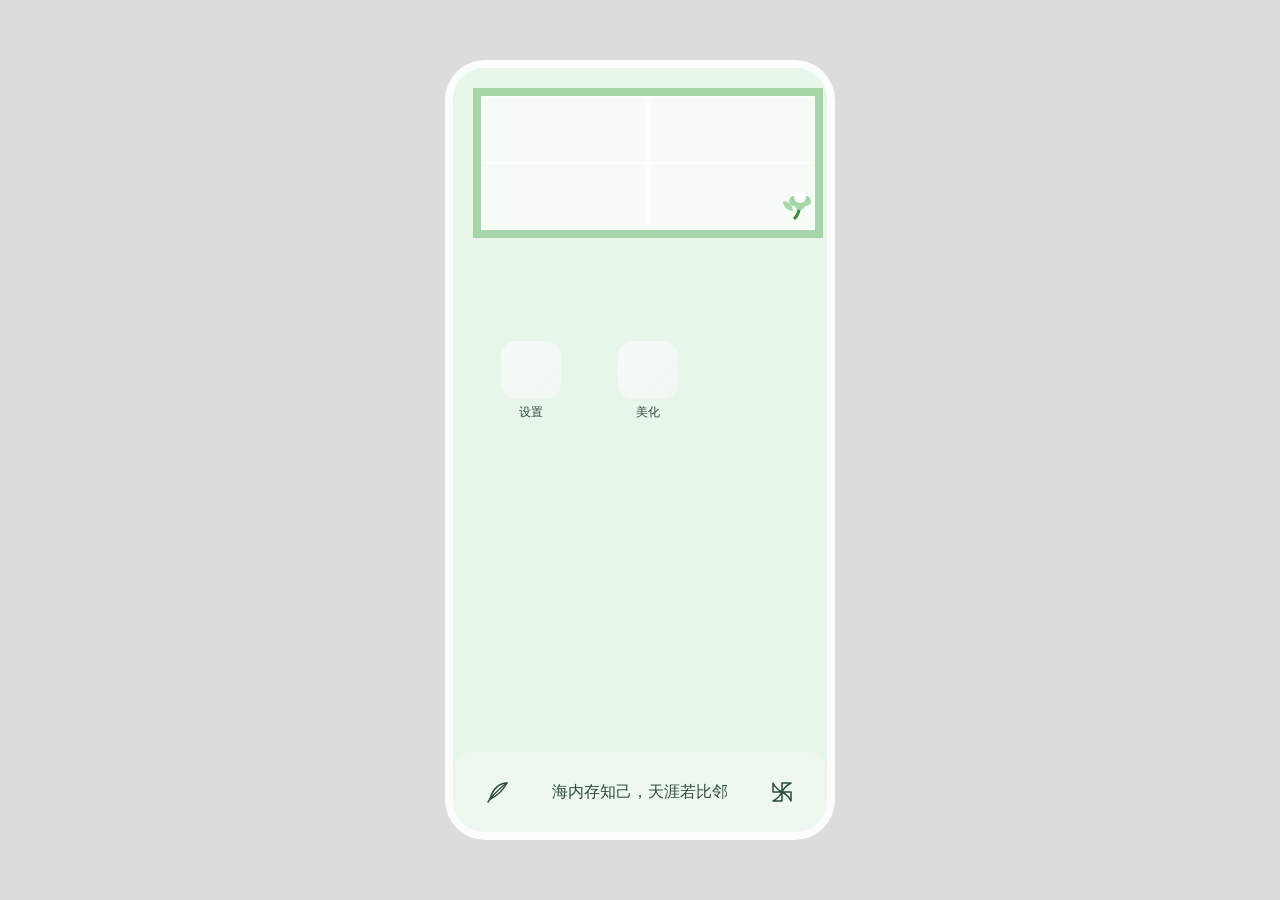
<file: index.html>
<!DOCTYPE html>
<html lang="zh-CN">
<head>
    <meta charset="UTF-8">
    <meta name="viewport" content="width=device-width, initial-scale=1.0">
    <title>Jinyu Phone Simulator (网格拖拽防重叠版)</title>
    <!-- 引入外部 CSS -->
    <link rel="stylesheet" href="assets/css/main.css">
    <link rel="stylesheet" href="assets/css/base.css">
</head>
<body>

    <div class="phone-container">
        <!-- 1. 上半部分：主屏幕区域 -->
        <div class="screen-area" id="screen-area">
            <div class="desktop" id="desktop">
                <!-- 左屏幕 -->
                <div class="home-screen left-screen">
                    <div id="winSys" class="widget-window">
                        <div class="top-frame"></div><div class="bottom-frame"></div><div class="left-frame"></div><div class="right-frame"></div>
                        <div class="page" id="page"></div>
                        <div class="flower-branch" onclick="document.getElementById('winSys').classList.toggle('open')">
                            <div class="branch"></div><div class="leaf"></div><div class="flower"></div>
                        </div>
                        <div id="timeDisplay" class="time-display" onclick="sysData.toggleTimeMode()"></div>
                    </div>

                    <div class="icon-grid" id="icon-grid-left">
                        <div class="icon" id="icon-setting" data-url="apps/setting/setting.html">
                            <div class="icon-box">设置</div><div class="icon-name">设置</div>
                        </div>
                        <div class="icon" id="icon-theme" data-url="apps/theme/theme.html">
                            <div class="icon-box">美化</div><div class="icon-name">美化</div>
                        </div>
                    </div>
                </div>

                <!-- 右屏幕 -->
                <div class="home-screen right-screen">
                    <div class="icon-grid mt-20" id="icon-grid-right">
                        <div class="icon" id="icon-chat" data-url="apps/chat/chat.html">
                            <div class="icon-box">聊天</div><div class="icon-name">聊天</div>
                        </div>
                        <div class="icon" id="icon-worldbook" data-url="apps/worldbook/worldbook.html">
                            <div class="icon-box">世界书</div><div class="icon-name">世界书</div>
                        </div>
                        <div class="icon" id="icon-online" data-url="apps/online/online.html">
                            <div class="icon-box">联机</div><div class="icon-name">联机</div>
                        </div>
                        <div class="icon" id="icon-music" data-url="apps/music/music.html">
                            <div class="icon-box">音乐</div><div class="icon-name">音乐</div>
                        </div>
                        <div class="icon" id="icon-farm" data-url="apps/farm/farm.html">
                            <div class="icon-box">农场</div><div class="icon-name">农场</div>
                        </div>
                        <div class="icon" id="icon-study" data-url="apps/study/study.html">
                            <div class="icon-box">学习</div><div class="icon-name">学习</div>
                        </div>
                    </div>
                </div>
            </div>
            
            <div id="toast"></div>
        </div> <!-- screen-area 结束 -->

        <!-- 2. 下半部分：底部 Dock 栏 -->
<div id="dock" class="dock">
    <!-- 左侧按钮：柔美的柳叶 -->
    <button class="dock-btn" onclick="sysData.toggleIconNames()">
        <svg class="leaf-icon" viewBox="0 0 24 24" width="24" height="24" fill="none" stroke="currentColor" stroke-width="1.5" stroke-linecap="round" stroke-linejoin="round">
            <path d="M21 3 C 14 3, 7 8, 4 19 C 9 17, 16 12, 21 3 Z" />
            <path d="M21 3 C 15 7, 10 12, 4 19" />
            <path d="M4 19 L 2 22" />
        </svg>
    </button>

    <!-- 中间诗句：绝对居中 -->
    <span id="poem-text">海内存知己，天涯若比邻</span>

    <!-- 右侧按钮：轻盈的线框纸风车 / 飞花 -->
    <button class="dock-btn" onclick="toggleScreen()">
        <svg class="pinwheel-icon" viewBox="0 0 24 24" width="24" height="24" fill="none" stroke="currentColor" stroke-width="1.5" stroke-linecap="round" stroke-linejoin="round">
            <!-- 顶部扇叶 -->
            <path d="M 12 12 L 12 3 L 21 3 Q 15 6 12 12 Z" />
            <!-- 右侧扇叶 -->
            <path d="M 12 12 L 21 12 L 21 21 Q 18 15 12 12 Z" />
            <!-- 底部扇叶 -->
            <path d="M 12 12 L 12 21 L 3 21 Q 9 18 12 12 Z" />
            <!-- 左侧扇叶 -->
            <path d="M 12 12 L 3 12 L 3 3 Q 6 9 12 12 Z" />
        </svg>
    </button>
</div>


        <!-- ================= 核心修复位置 ================= -->
        <!-- 3. 绝对定位层：将 app-layer 移到了整个 phone-container 的最后面 -->
        <!-- 这样它的 position: absolute 就能以整个手机为基准，彻底覆盖所有内容 -->
        <div class="app-layer" id="app-layer">
            <iframe id="app-frame" src=""></iframe>
            <button class="home-btn" onclick="closeApp()">一 返回桌面 一</button>
        </div>

    </div> <!-- phone-container 结束 -->

    <!-- 引入外部 JS -->
    <script src="assets/js/dataHub.js"></script>
    <script src="assets/js/main.js"></script>
    <script src="assets/js/drag.js"></script>
</body>
</html>
</file>
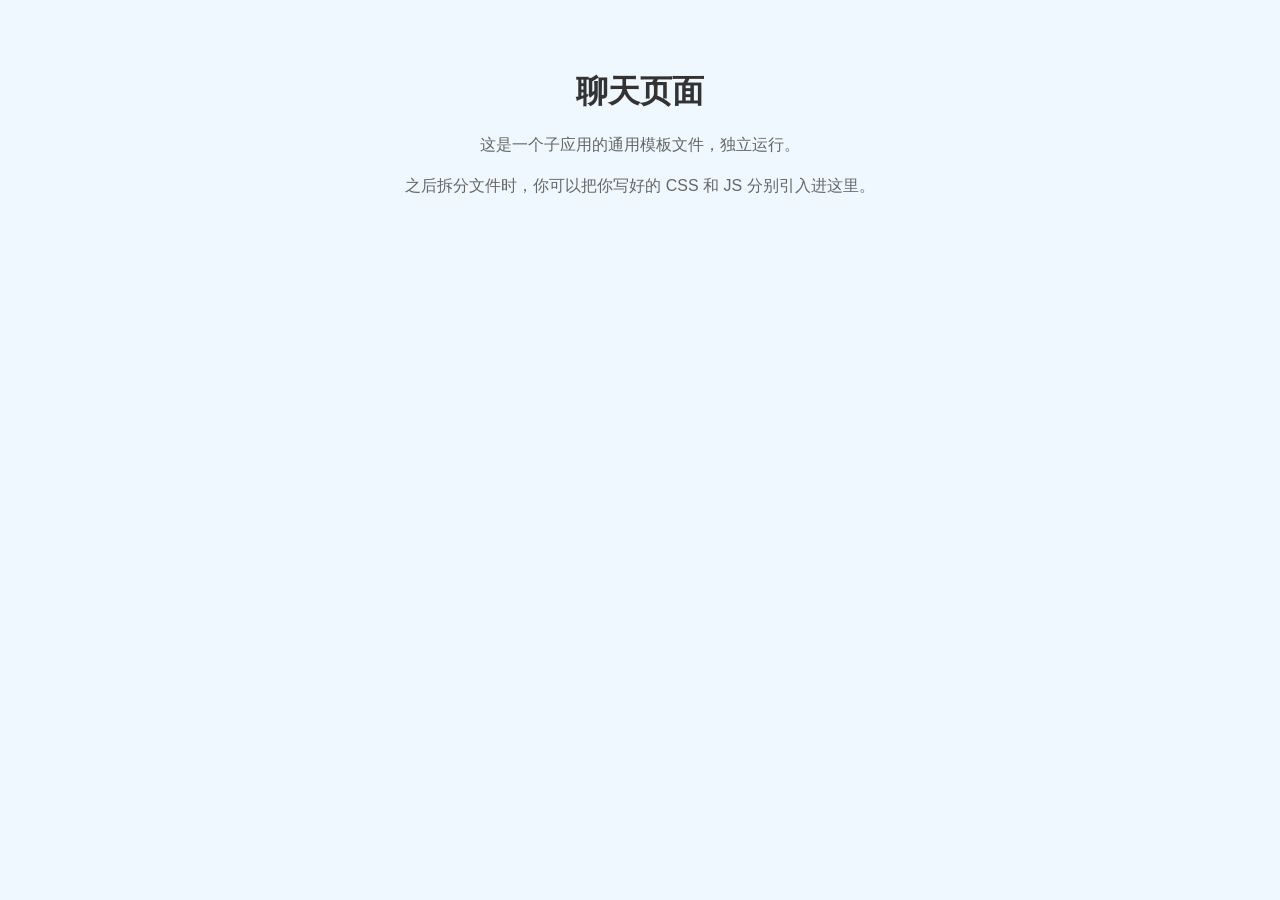
<file: apps/chat/chat.html>
<!DOCTYPE html>
<html lang="zh-CN">
<head>
    <meta charset="UTF-8">
    <meta name="viewport" content="width=device-width, initial-scale=1.0">
    <!-- 你改这里的标题作为区分 -->
    <title>聊天应用测试版</title> 
    <style>
        body { 
            margin: 0; 
            padding: 20px; 
            font-family: sans-serif; 
            background-color: #f0f8ff; 
            text-align: center; 
        }
        h1 { 
            margin-top: 50px; 
            color: #333; 
        }
        .desc {
            color: #666;
            margin-top: 20px;
        }
    </style>
</head>
<body>
    <!-- 同样改这里的文字就可以变成另一个应用的占位页面 -->
    <h1>聊天页面</h1>
    <p class="desc">这是一个子应用的通用模板文件，独立运行。</p>
    <p class="desc">之后拆分文件时，你可以把你写好的 CSS 和 JS 分别引入进这里。</p>
    
    <script>
        // 这里暂时什么都不写，如果需要这个应用有独立的提示测试可以写 console.log
        console.log("加载成功！");
    </script>
</body>
</html>
</file>
<file: assets/css/main.css>
/* ============ 主题变量定义 ============ */
:root, [data-theme="spring"] {
    --bg-color: #e8f5e9;
    --widget-bg: rgba(255, 255, 255, 0.4);
    --widget-line: rgba(255, 255, 255, 0.8);
    /* 新增：注入文件二的半透明主题变量 */
    --theme-blob: #a5d6a7;
    --theme-accent: #388e3c;
    --text-color: #2e4a3d;
    --glass-bg: rgba(255, 255, 255, 0.3);
    /* 图标自定义变量（默认值） */
    --icon-size: 60px;
    --icon-radius: 15px;
}
[data-theme="summer"] {
    --bg-color: #e1f5fe;
    --widget-bg: rgba(255, 255, 255, 0.4);
    --widget-line: rgba(255, 255, 255, 0.8);
    --theme-blob: #81d4fa;
    --theme-accent: #0288d1;
    --text-color: #1e375a;
    --glass-bg: rgba(255, 255, 255, 0.3);
}
[data-theme="autumn"] {
    --bg-color: #fff3e0;
    --widget-bg: rgba(255, 255, 255, 0.4);
    --widget-line: rgba(255, 255, 255, 0.8);
    --theme-blob: #ffcc80;
    --theme-accent: #f57c00;
    --text-color: #5a371e;
    --glass-bg: rgba(255, 255, 255, 0.3);
}
[data-theme="winter"] {
    --bg-color: #f3f4f6;
    --widget-bg: rgba(255, 255, 255, 0.4);
    --widget-line: rgba(255, 255, 255, 0.8);
    --theme-blob: #d1d5db;
    --theme-accent: #4b5563;
    --text-color: #1f2937;
    --glass-bg: rgba(255, 255, 255, 0.3);
}

/* ============ CSS 样式部分 ============ */
* { box-sizing: border-box; margin: 0; padding: 0; }
body { display: flex; justify-content: center; align-items: center; height: 100vh; background-color: #dcdcdc; font-family: sans-serif; }

/* ============ 字体变量定义 ============ */
body[data-font="default"] {
    font-family: sans-serif;
}
body[data-font="kaiti"] {
    font-family: "KaiTi", "楷体", serif;
}
body[data-font="songti"] {
    font-family: "SimSun", "宋体", serif;
}

.phone-container {
    width: 390px;
    height: 780px;
    background-color: var(--bg-color);
    border-radius: 40px;
    border: 8px solid rgba(255, 255, 255, 0.8);
    position: relative;
    overflow: hidden;
    display: flex;
    flex-direction: column;
}

/* 屏幕主区域 (新增壁纸背景属性) */
.screen-area {
    flex: 1;
    position: relative;
    background-color: var(--bg-color);
    background-size: cover;
    background-position: center;
    background-repeat: no-repeat;
    overflow: hidden;
    transition: background-color 0.5s ease, background-image 0.5s ease;
}

/* ============ 壁纸类名定义 ============ */
.screen-area.wallpaper-default {
    background-image: none;
}
.screen-area.wallpaper-mountain {
    background-image: linear-gradient(135deg, rgba(44,62,80,0.2) 0%, rgba(52,152,219,0.2) 100%);
}
.screen-area.wallpaper-flower {
    background-image: linear-gradient(135deg, rgba(245,87,108,0.2) 0%, rgba(240,147,251,0.2) 100%);
}


/* 桌面滑动层 */
.desktop {
    display: flex;
    width: 200%;
    height: 100%;
    transition: transform 0.3s ease-in-out;
    position: relative;
}

/* 单个主屏 */
.home-screen {
    width: 50%;
    height: 100%;
    padding: 20px;
    display: flex;
    flex-direction: column;
    position: relative;
}

/* 小组件及图标样式 */
.widget-window { 
    position: absolute; 
    left: 20px;
    top: 20px;
    width: 350px; 
    height: 150px; 
    background: var(--glass-bg); 
    border-radius: 15px; 
    perspective: 800px; 
    touch-action: none;
    z-index: 20; 
}

#winSys.open .page {
    transform: rotateX(-45deg); 
}

/* 时间显示区域 */
.time-display {
    position: absolute;
    top: 160px; 
    left: 0;
    width: 100%;
    text-align: center;
    font-size: 28px;
    color: var(--text-color);
    text-shadow: 0 0 10px rgba(255,255,255,0.8);
    cursor: pointer;
    user-select: none;
    letter-spacing: 2px;
    opacity: 0;
    pointer-events: none; 
    transition: opacity 0.5s ease-in-out;
    z-index: 10;
}

#winSys.open #timeDisplay {
    opacity: 1;
    pointer-events: auto; 
}

/* 图标网格容器 */
.icon-grid { 
    position: absolute; 
    left: 20px; 
    top: 250px; 
    width: 350px; 
    height: calc(100% - 250px); 
}
.mt-20 { top: 20px; height: 100%; }

/* 图标包裹器样式 — 现在使用 CSS 变量 */
.icon { 
    width: var(--icon-size); 
    height: calc(var(--icon-size) + 20px);
    display: flex; 
    flex-direction: column;
    align-items: center; 
    cursor: pointer; 
    user-select: none; 
    position: absolute; 
    touch-action: none;
    z-index: 15;
    transition: left 0.3s ease, top 0.3s ease, width 0.25s ease, height 0.25s ease;
}

/* 图标方块样式 — 使用 CSS 变量 */
.icon-box {
    width: var(--icon-size); 
    height: var(--icon-size); 
    background: var(--glass-bg); 
    border-radius: var(--icon-radius); 
    display: flex; 
    justify-content: center; 
    align-items: center; 
    color: transparent; /* 核心修改：将文字设置为完全透明，保留占位但不显示 */
    font-size: 14px; 
    transition: width 0.25s ease, height 0.25s ease, border-radius 0.25s ease;
}


/* ============ 新增：各图标默认背景图（统一替换为半透明玻璃渐变） ============ */
#icon-chat .icon-box {
    background-image: linear-gradient(135deg, rgba(255,255,255,0.4), rgba(255,255,255,0.1));
}
#icon-setting .icon-box {
    background-image: linear-gradient(135deg, rgba(255,255,255,0.4), rgba(255,255,255,0.1));
}
#icon-music .icon-box {
    background-image: linear-gradient(135deg, rgba(255,255,255,0.4), rgba(255,255,255,0.1));
}

#icon-theme .icon-box {
    background-image: linear-gradient(135deg, rgba(255,255,255,0.4), rgba(255,255,255,0.1));
}
#icon-worldbook .icon-box {
    background-image: linear-gradient(135deg, rgba(255,255,255,0.4), rgba(255,255,255,0.1));
}
#icon-online .icon-box {
    background-image: linear-gradient(135deg, rgba(255,255,255,0.4), rgba(255,255,255,0.1));
}
#icon-farm .icon-box {
    background-image: linear-gradient(135deg, rgba(255,255,255,0.4), rgba(255,255,255,0.1));
}
#icon-study .icon-box {
    background-image: linear-gradient(135deg, rgba(255,255,255,0.4), rgba(255,255,255,0.1));
}


/* ============ 新增：自定义图片覆盖样式 ============ */
.icon-box.has-custom-image {
    background-size: cover;
    background-position: center;
    background-repeat: no-repeat;
    color: transparent;
}

/* 图标文字标签样式 */
.icon-name {
    margin-top: 5px;
    font-size: 12px;
    color: var(--text-color);
    text-shadow: 0 0 5px rgba(255,255,255,0.5);
    white-space: nowrap;
    transition: opacity 0.3s ease;
}

/* 隐藏名称的状态类 */
.hide-names .icon-name {
    opacity: 0;
}

/* ============ 花窗组件 CSS ============ */
.top-frame { position: absolute; top: 0; left: 0; right: 0; height: 8px; background: var(--theme-blob); z-index: 5; }
.bottom-frame { position: absolute; bottom: 0; left: 0; right: 0; height: 8px; background: var(--theme-blob); z-index: 5; }
.left-frame { position: absolute; top: 0; bottom: 0; left: 0; width: 8px; background: var(--theme-blob); z-index: 5; }
.right-frame { position: absolute; top: 0; bottom: 0; right: 0; width: 8px; background: var(--theme-blob); z-index: 5; }

/* 花窗页面 */
.page {
    position: absolute;
    top: 8px; left: 8px; right: 8px; bottom: 8px;
    background: var(--widget-bg);
    border: 2px solid var(--widget-line);
    z-index: 10;
    transform-origin: top center;
    transition: transform 0.7s ease-in-out, background 0.5s ease, border-color 0.5s ease;
    background-image: 
        linear-gradient(to right, transparent 49%, var(--widget-line) 49%, var(--widget-line) 51%, transparent 51%),
        linear-gradient(to bottom, transparent 49%, var(--widget-line) 49%, var(--widget-line) 51%, transparent 51%);
}

.flower-branch {
    position: absolute;
    bottom: 12px; right: 12px; width: 40px; height: 40px; z-index: 50; cursor: pointer;
    transform: scaleX(-1); transition: transform 0.3s ease;
}
.flower-branch:hover { transform: scaleX(-1) scale(1.05); }
.branch { position: absolute; bottom: 0; left: 10px; width: 25px; height: 25px; border-left: 3px solid var(--theme-accent); border-bottom: 3px solid transparent; border-radius: 0 0 0 20px; }
.leaf { position: absolute; top: 15px; left: 18px; width: 10px; height: 10px; background: var(--theme-blob); border-radius: 10px 0 10px 0; }
.flower { position: absolute; top: 5px; left: 5px; width: 12px; height: 12px; background: white; border-radius: 50%; box-shadow: 6px 4px 0 -1px var(--theme-blob), -6px 4px 0 -1px var(--theme-blob), 0 8px 0 -1px var(--theme-blob); }

/* 提示框 */
#toast { position: absolute; bottom: 100px; left: 50%; transform: translateX(-50%); background: var(--glass-bg); color: var(--text-color); padding: 8px 16px; border-radius: 20px; font-size: 14px; opacity: 0; transition: opacity 0.3s; pointer-events: none; z-index: 200; white-space: nowrap; }

/* ============ App运行层 ============ */
.app-layer { 
    position: absolute; 
    top: 0; 
    left: 0; 
    width: 100%; 
    height: 100%; 
    background: var(--bg-color); 
    transform: translateY(100%); 
    transition: transform 0.3s ease-in-out; 
    z-index: 100; 
    display: none;
}

.app-layer.active { 
    transform: translateY(0); 
}

#app-frame { 
    width: 100%; 
    height: 100%; 
    border: none; 
    display: block; 
}

.home-btn { 
    position: absolute; 
    bottom: 20px; 
    left: 50%; 
    transform: translateX(-50%); 
    width: 120px; 
    height: 30px; 
    border-radius: 15px; 
    border: none; 
    background: var(--glass-bg); 
    color: var(--text-color); 
    cursor: pointer; 
    font-size: 12px; 
    z-index: 101;
}

/* 底部Dock区域 */
.dock { 
    height: 80px; 
    background-color: rgba(255, 255, 255, 0.2); 
    display: flex; 
    justify-content: space-between; 
    align-items: center; 
    padding: 0 15px; 
    border-radius: 20px 20px 0 0; 
    z-index: 100;
    position: relative; /* 新增：为诗句的绝对居中提供参考系 */
}

/* --- 新增：Dock 内部隐形热区按钮样式 --- */
.dock-btn {
    width: 60px;
    height: 60px;
    background-color: transparent;
    border: none;
    outline: none;
    display: flex;
    justify-content: center;
    align-items: center;
    color: var(--text-color); /* 图标颜色跟随主题 */
    cursor: pointer;
    transition: background-color 0.3s ease, border-radius 0.3s ease;
    -webkit-tap-highlight-color: transparent; /* 消除移动端默认点击高亮 */
    z-index: 2; /* 确保按钮在文字之上，可被点击 */
}

/* 按钮按压反馈 */
.dock-btn:active {
    background-color: rgba(255, 255, 255, 0.2);
    border-radius: 15px;
}

/* --- 新增：诗句绝对居中 --- */
#poem-text {
    position: absolute;
    left: 50%;
    transform: translateX(-50%);
    color: var(--text-color);
    white-space: nowrap;
    pointer-events: none; /* 防止文字遮挡导致滑动/点击失效 */
    z-index: 1;
}

/* --- 新增：风车图标的过渡动画 --- */
.pinwheel-icon {
    transition: transform 0.3s ease;
    transform-origin: center;
}

/* 当父级按钮被按下时，内部的风车旋转 180 度 */
.dock-btn:active .pinwheel-icon {
    transform: rotate(180deg);
}
</file>
<file: assets/css/base.css>
/* 消除移动端点击蓝色高亮和外边框 */
* {
  -webkit-tap-highlight-color: transparent;
  -webkit-tap-highlight-color: rgba(0, 0, 0, 0); 
}

a, button, input, textarea {
  outline: none;
}
</file>
